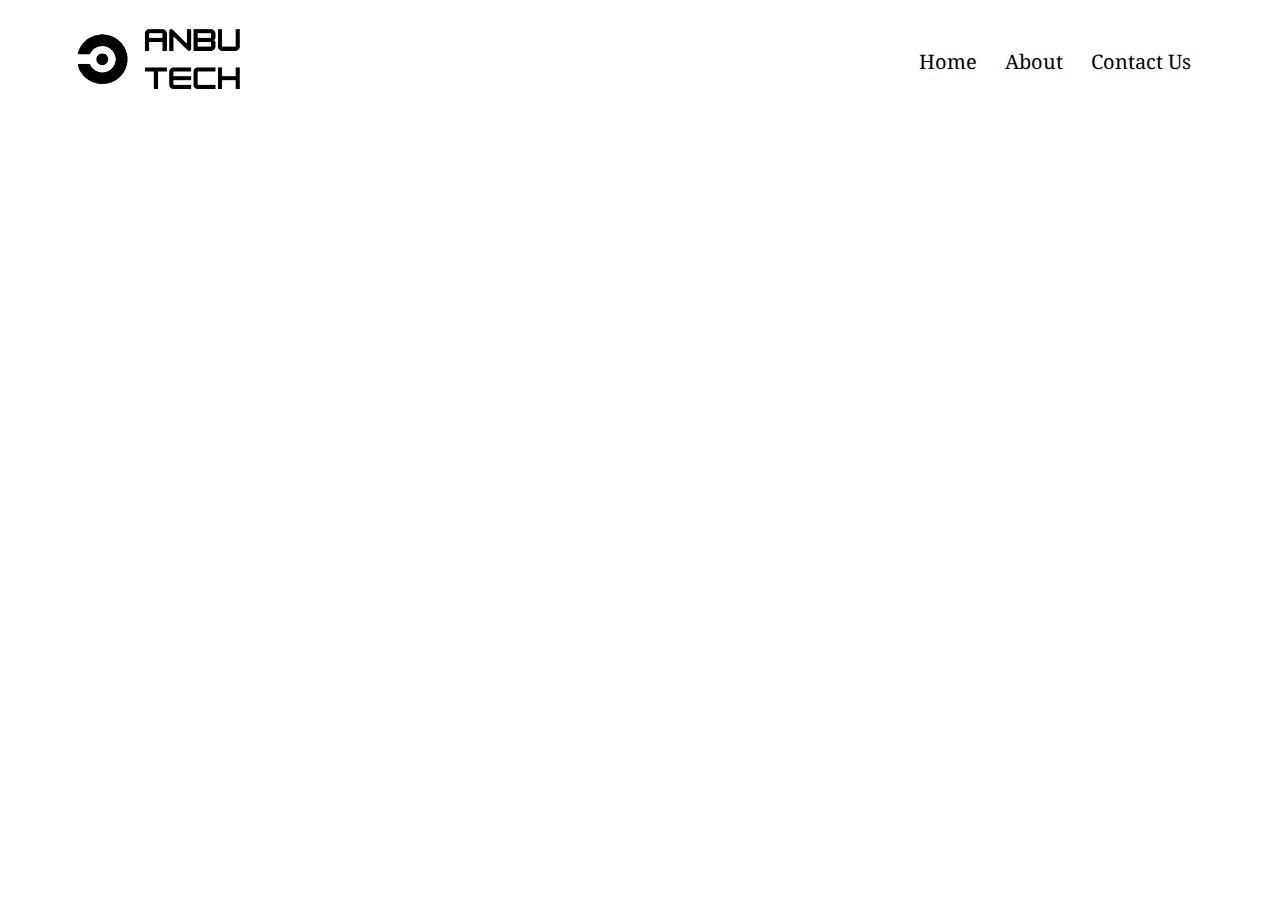
<file: index.html>
<!DOCTYPE html>
<html lang="en">
  <head>
    <link rel="stylesheet" href="style.css" />
    <link rel="preconnect" href="https://fonts.googleapis.com" />
    <link rel="preconnect" href="https://fonts.gstatic.com" crossorigin />
    <link
      href="https://fonts.googleapis.com/css2?family=Luxurious+Script&family=Noto+Serif:ital,wght@1,400;1,700&display=swap"
      rel="stylesheet"
    />
    <meta charset="UTF-8" />
    <meta http-equiv="X-UA-Compatible" content="IE=edge" />
    <meta name="viewport" content="width=device-width, initial-scale=1.0" />
    <title>Anbu Tech</title>
  </head>
  <body>
    <section class="header">
      <div class="header-logo">
        <a href="#home" class="logo"
          ><img src="images/anbu_TEC.png" alt=""
        /></a>
        <div class="header-right">
          <ul>
            <li>
              <a href="#home">Home</a>
            </li>
            <li>
              <a href="#about">About</a>
            </li>
            <li>
              <a href="#contact">Contact Us</a>
            </li>
          </ul>
        </div>
      </div>
    </section>
  </body>
</html>
</file>
<file: style.css>
* {
  margin: 0;
  padding: 0;
  font-family: "Luxurious Script", cursive;
  font-family: 'Noto Serif', serif;
}

.header{
  min-height: 100vh;
  width: 100%;
  background-position: center;
  background-size: cover;
  position: relative;
}

.header-logo {
  display: flex;
  padding: 2% 6%;
  justify-content: space-between;
  align-items: center;
}

.header-logo img{
  width: 180px;
}

.header-right{
  flex: 1;
  text-align: right;
}

.header-right ul li{
  list-style: none;
  display: inline-block;
  padding: 8px 12px;
  position: relative; 
}

.header-right ul li a{
  color:black;
  text-decoration: none;
  font-size: 20px;
}

.header-right ul li::after{
  content: "";
  width: 0%;
  height: 2px;
  background: #f44332;
  display: block;
  margin: auto;
  transition: 0.5s;
}

.header-right ul li:hover::after{
  width: 100%;
}
</file>
